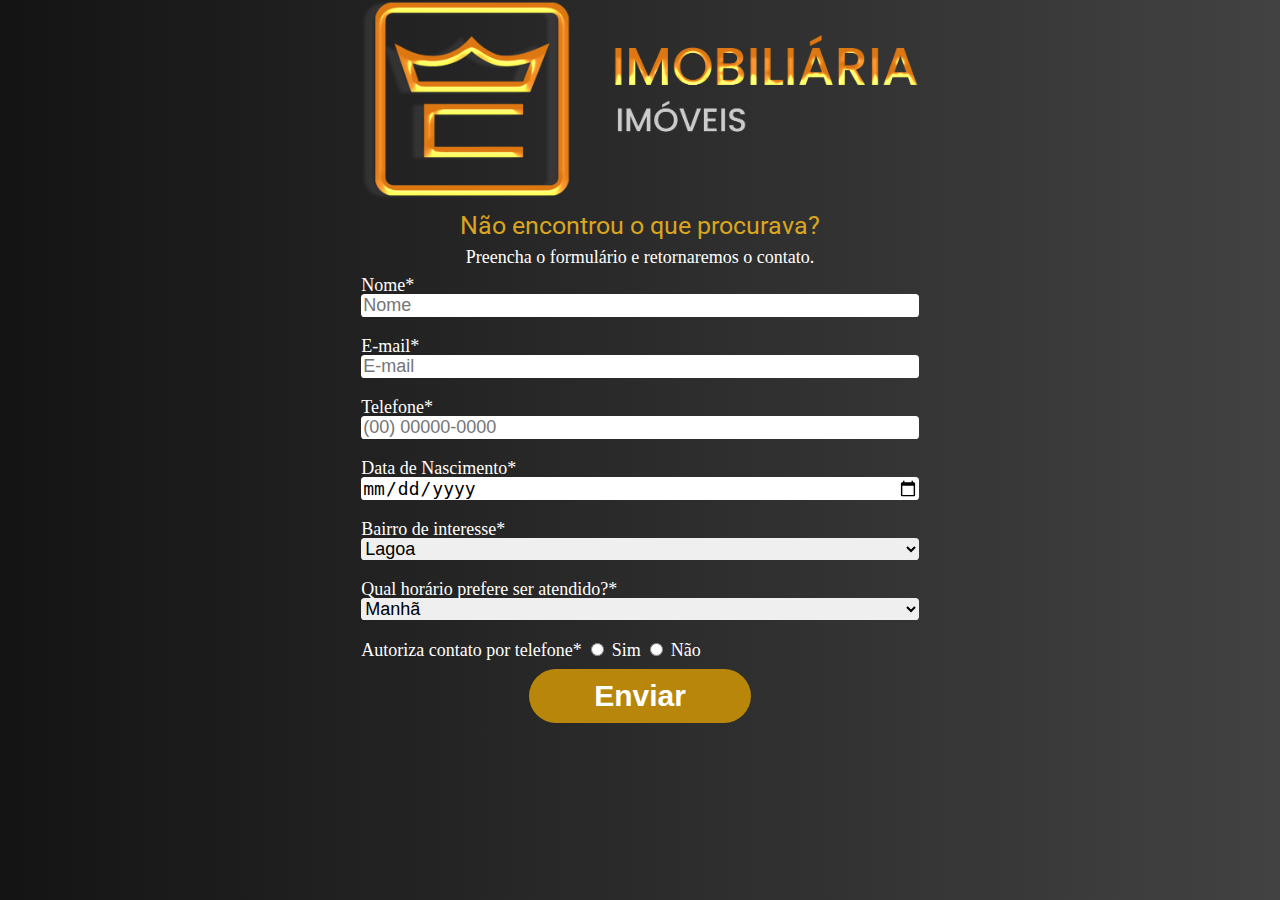
<file: index.html>
<!DOCTYPE html>
<html lang="pt-br">
  <head>
    <meta charset="UTF-8" />
    <meta http-equiv="X-UA-Compatible" content="IE=edge" />
    <meta name="viewport" content="width=device-width, initial-scale=1.0" />
    <title>Formulario</title>
    <link href="reset.css" rel="stylesheet" />
    <link href="style.css" rel="stylesheet" />
  </head>
  <body>
    <div class="container">
      <header>
        <div class="header_h">
          <img src="logoHorizontal.png" alt="Logo da empresa Midas Mais" />
          <h2>Não encontrou o que procurava?</h2>
          <p>Preencha o formulário e retornaremos o contato.</p>
        </div>
      </header>
      <form name="formRegister" id="formRegister" method="post">
        <fieldset class="form-group">
          <label>Nome*</label>
          <input
            type="text"
            name="name"
            id="name"
            placeholder="Nome"
            autocomplete="name"
            class="form-control"
            required
          />
        </fieldset>
        <fieldset class="form-group">
          <label>E-mail*</label>
          <input
            type="email"
            name="email"
            id="email"
            placeholder="E-mail"
            autocomplete="email"
            class="form-control"
            required
          />
        </fieldset>
        <fieldset class="form-group">
          <label>Telefone*</label>
          <input
            type="tel"
            name="telephone"
            id="telephone"
            placeholder="(00) 00000-0000"
            class="form-control"
            required
            maxlength="15"
            onkeyup="handlePhone(event)"
          />
        </fieldset>
        <fieldset class="form-group">
          <label>Data de Nascimento*</label>
          <input
            type="date"
            name="dateOfBirth"
            id="dateOfBirth"
            placeholder="00/00/0000"
            class="form-control"
            required
          />
        </fieldset>
        <fieldset class="form-group">
          <label>Bairro de interesse*</label>
          <select name="district" class="form-control" required>
            <option class="form-control" value="1">Lagoa</option>
            <option class="form-control" value="2">Leblon</option>
            <option class="form-control" value="3">Ipanema</option>
            <option class="form-control" value="3">Humaitá</option>
            <option class="form-control" value="4">Urca</option>
            <option class="form-control" value="5">Barra da Tijuca</option>
            <option class="form-control" value="6">São Conrado</option>
            <option class="form-control" value="7">Gávea</option>
            <option class="form-control" value="8">Laranjeiras</option>
            <option class="form-control" value="9">Flamengo</option>
            <option class="form-control" value="10">Leme</option>
            <option class="form-control" value="11">Maracanâ</option>
            <option class="form-control" value="12">Copacabana</option>
            <option class="form-control" value="13">Jardim Guanabara</option>
            <option class="form-control" value="14">Botafogo</option>
            <option class="form-control" value="15">Campo dos Afonsos</option>
            <option class="form-control" value="16">Tijuca</option>
            <option class="form-control" value="17">Grajaú</option>
            <option class="form-control" value="18">Méier</option>
            <option class="form-control" value="19">Moneró</option>
            <option class="form-control" value="20">Cosme Velho</option>
            <option class="form-control" value="21">Joá</option>
            <option class="form-control" value="22">Todos os Santos</option>
            <option class="form-control" value="23">Glória</option>
            <option class="form-control" value="24">Andaraí</option>
            <option class="form-control" value="25">Zumbi</option>
            <option class="form-control" value="26">Praça da Bandeira</option>
            <option class="form-control" value="27">Zumbi</option>
            <option class="form-control" value="28">Zumbi</option>
            <option class="form-control" value="29">Zumbi</option>
            <option class="form-control" value="30">Zumbi</option>
            <option class="form-control" value="31">Zumbi</option>
            <option class="form-control" value="32">Zumbi</option>
            <option class="form-control" value="33">Zumbi</option>
            <option class="form-control" value="34">Zumbi</option>
            <option class="form-control" value="35">Zumbi</option>
            <option class="form-control" value="36">Zumbi</option>
            <option class="form-control" value="37">Zumbi</option>
            <option class="form-control" value="38">Zumbi</option>
            <option class="form-control" value="39">Zumbi</option>
            <option class="form-control" value="40">Zumbi</option>
            <option class="form-control" value="41">Zumbi</option>
            <option class="form-control" value="42">Zumbi</option>
            <option class="form-control" value="43">Zumbi</option>
            <option class="form-control" value="44">Zumbi</option>
            <option class="form-control" value="45">Zumbi</option>
            <option class="form-control" value="46">Zumbi</option>
            <option class="form-control" value="47">Zumbi</option>
            <option class="form-control" value="48">Zumbi</option>
            <option class="form-control" value="49">Zumbi</option>
            <option class="form-control" value="50">Zumbi</option>
            <option class="form-control" value="51">Zumbi</option>
            <option class="form-control" value="52">Zumbi</option>
            <option class="form-control" value="53">Zumbi</option>
            <option class="form-control" value="54">Zumbi</option>
            <option class="form-control" value="55">Zumbi</option>
            <option class="form-control" value="56">Zumbi</option>
            <option class="form-control" value="57">Zumbi</option>
            <option class="form-control" value="58">Zumbi</option>
            <option class="form-control" value="59">Zumbi</option>
            <option class="form-control" value="60">Zumbi</option>
            <option class="form-control" value="61">Zumbi</option>
            <option class="form-control" value="62">Zumbi</option>
            <option class="form-control" value="63">Zumbi</option>
            <option class="form-control" value="64">Zumbi</option>
            <option class="form-control" value="65">Zumbi</option>
            <option class="form-control" value="66">Zumbi</option>
            <option class="form-control" value="67">Zumbi</option>
            <option class="form-control" value="68">Zumbi</option>
            <option class="form-control" value="69">Zumbi</option>
            <option class="form-control" value="70">Zumbi</option>
            <option class="form-control" value="71">Zumbi</option>
            <option class="form-control" value="72">Zumbi</option>
            <option class="form-control" value="73">Zumbi</option>
            <option class="form-control" value="74">Zumbi</option>
            <option class="form-control" value="75">Zumbi</option>
            <option class="form-control" value="76">Zumbi</option>
            <option class="form-control" value="77">Zumbi</option>
            <option class="form-control" value="78">Zumbi</option>
            <option class="form-control" value="79">Zumbi</option>
            <option class="form-control" value="80">Zumbi</option>
            <option class="form-control" value="81">Zumbi</option>
            <option class="form-control" value="82">Zumbi</option>
            <option class="form-control" value="83">Zumbi</option>
            <option class="form-control" value="84">Zumbi</option>
            <option class="form-control" value="85">Zumbi</option>
            <option class="form-control" value="86">Zumbi</option>
            <option class="form-control" value="87">Zumbi</option>
            <option class="form-control" value="88">Zumbi</option>
            <option class="form-control" value="89">Zumbi</option>
            <option class="form-control" value="90">Zumbi</option>
            <option class="form-control" value="91">Zumbi</option>
            <option class="form-control" value="92">Zumbi</option>
            <option class="form-control" value="93">Zumbi</option>
            <option class="form-control" value="94">Zumbi</option>
            <option class="form-control" value="95">Zumbi</option>
            <option class="form-control" value="96">Zumbi</option>
            <option class="form-control" value="97">Zumbi</option>
            <option class="form-control" value="98">Zumbi</option>
            <option class="form-control" value="99">Zumbi</option>
            <option class="form-control" value="100">Zumbi</option>
          </select>
        </fieldset>
        <fieldset class="form-group">
          <label>Qual horário prefere ser atendido?*</label>
          <select class="form-control" required>
            <option>Manhã</option>
            <option>Tarde</option>
            <option>Noite</option>
          </select>
        </fieldset>
        <fieldset class="form-group-radio">
          <label>Autoriza contato por telefone*</label>
          <input type="radio" name="accept" id="radio" value="S" required /> Sim
          <input type="radio" name="accept" id="radio" value="N" required /> Não
        </fieldset>
        <fieldset class="button">
          <button type="submit">Enviar</button>
        </fieldset>
      </form>
    </div>
  </body>
  <script src="main.js"></script>
</html>
</file>
<file: style.css>
@import url("https://fonts.googleapis.com/css2?family=Roboto&display=swap");

body {
  background: linear-gradient(90deg, #141414 0%, #424242 100%);
  color: #fff;
  display: flex;
}

header img {
  height: 200px;
}

.header_h {
  text-align: center;
}

h2 {
  font-size: 25px;
  margin: 10px;
  color: #daa520;
  font-family: "Roboto", sans-serif;
}

.container p {
  font-size: 18px;
  margin: 10px;
}

.container {
  margin: 0 auto;
}

.form-group {
  margin: 0 0 10px;
  display: grid;
  font-size: 18px;
}

.form-control {
  margin: 0 0 10px;
  display: grid;
  font-size: 18px;
  border-radius: 0.2em;
  border: none;
}

.form-group-radio {
  margin: 0 0 10px;
  font-size: 18px;
}

.button {
  text-align: center;
}

button {
  width: 40%;
  background: #b8860b;
  font-size: 30px;
  color: #fff;
  border-radius: 2em;
  border-color: #b8860b;
  border: none;
  font-weight: bold;
  padding: 10px;
  margin: 0 0 10px;
}

button:hover {
  background: darkorange;
}

@media screen and (max-width: 768px) {
  body,
  img {
    width: 100%;
  }
}

@media screen and (max-width: 600px) {
  body,
  img {
    width: 100%;
  }
}
</file>
